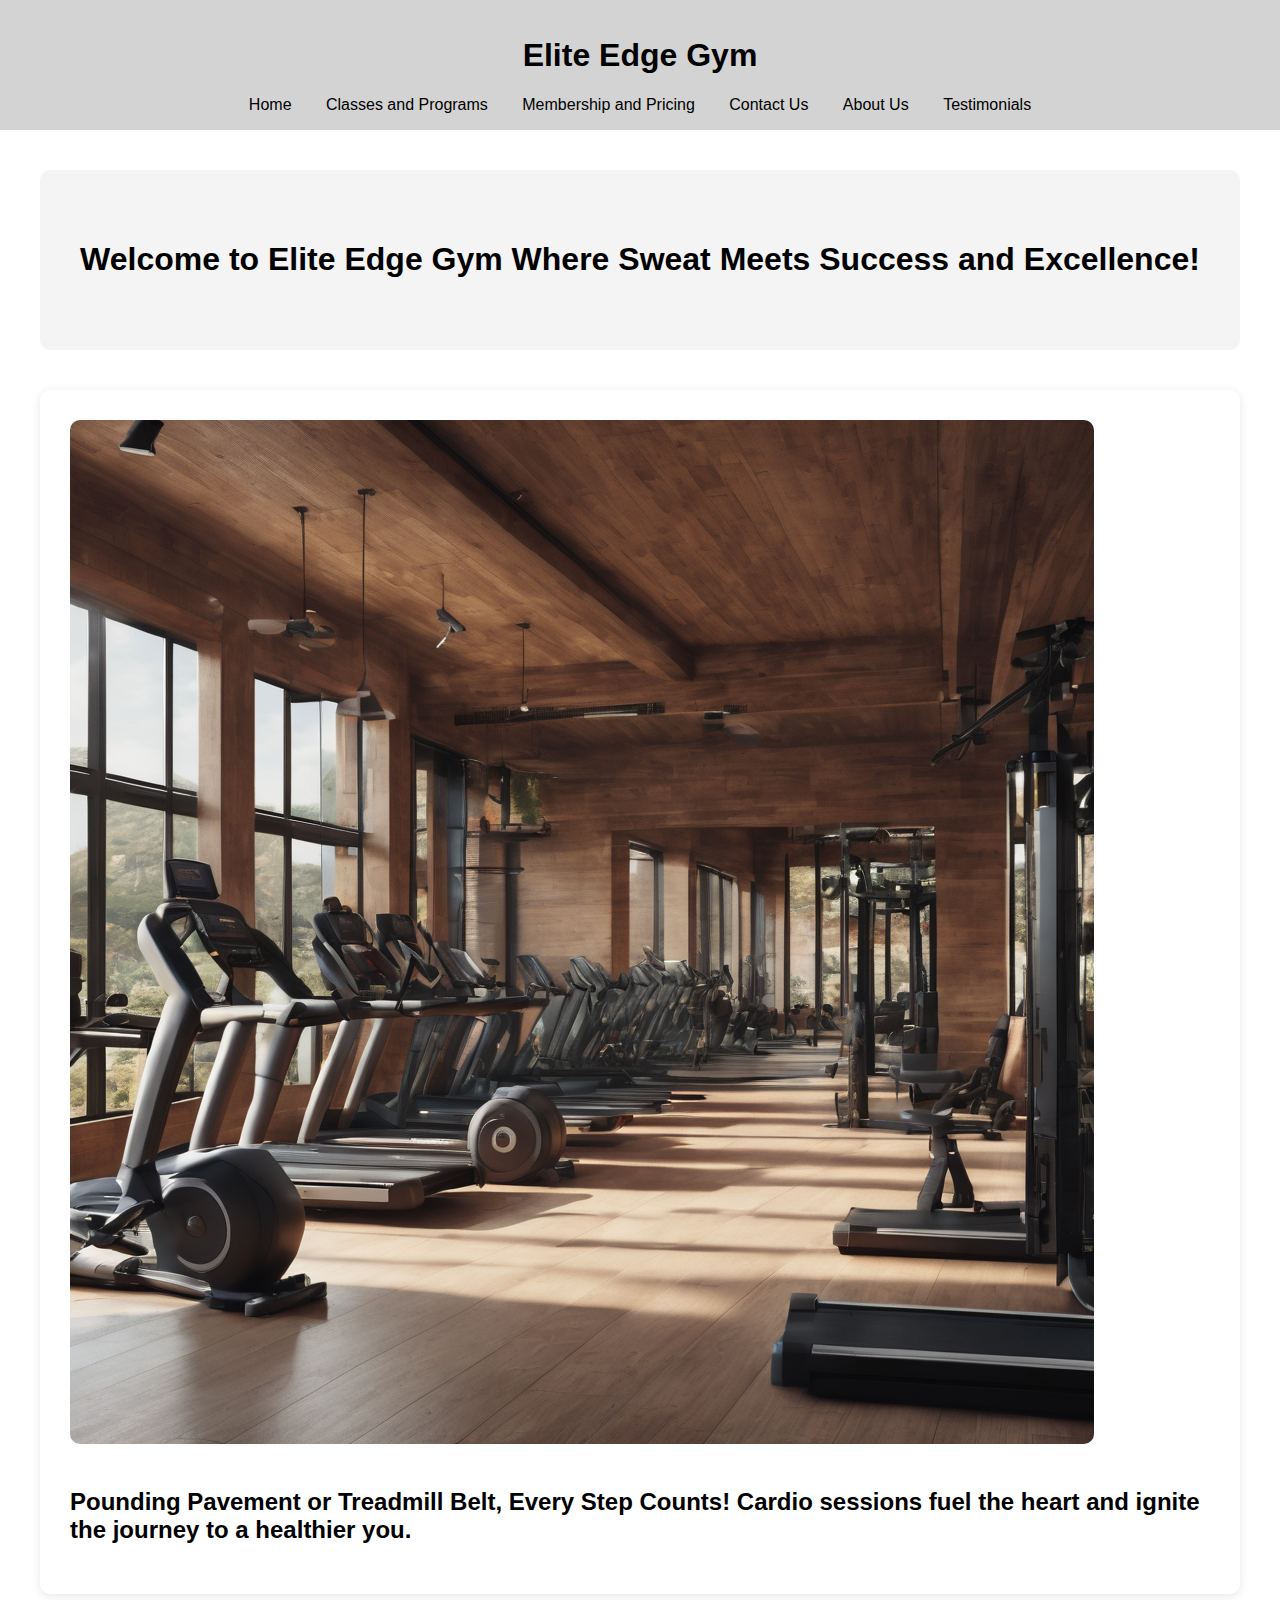
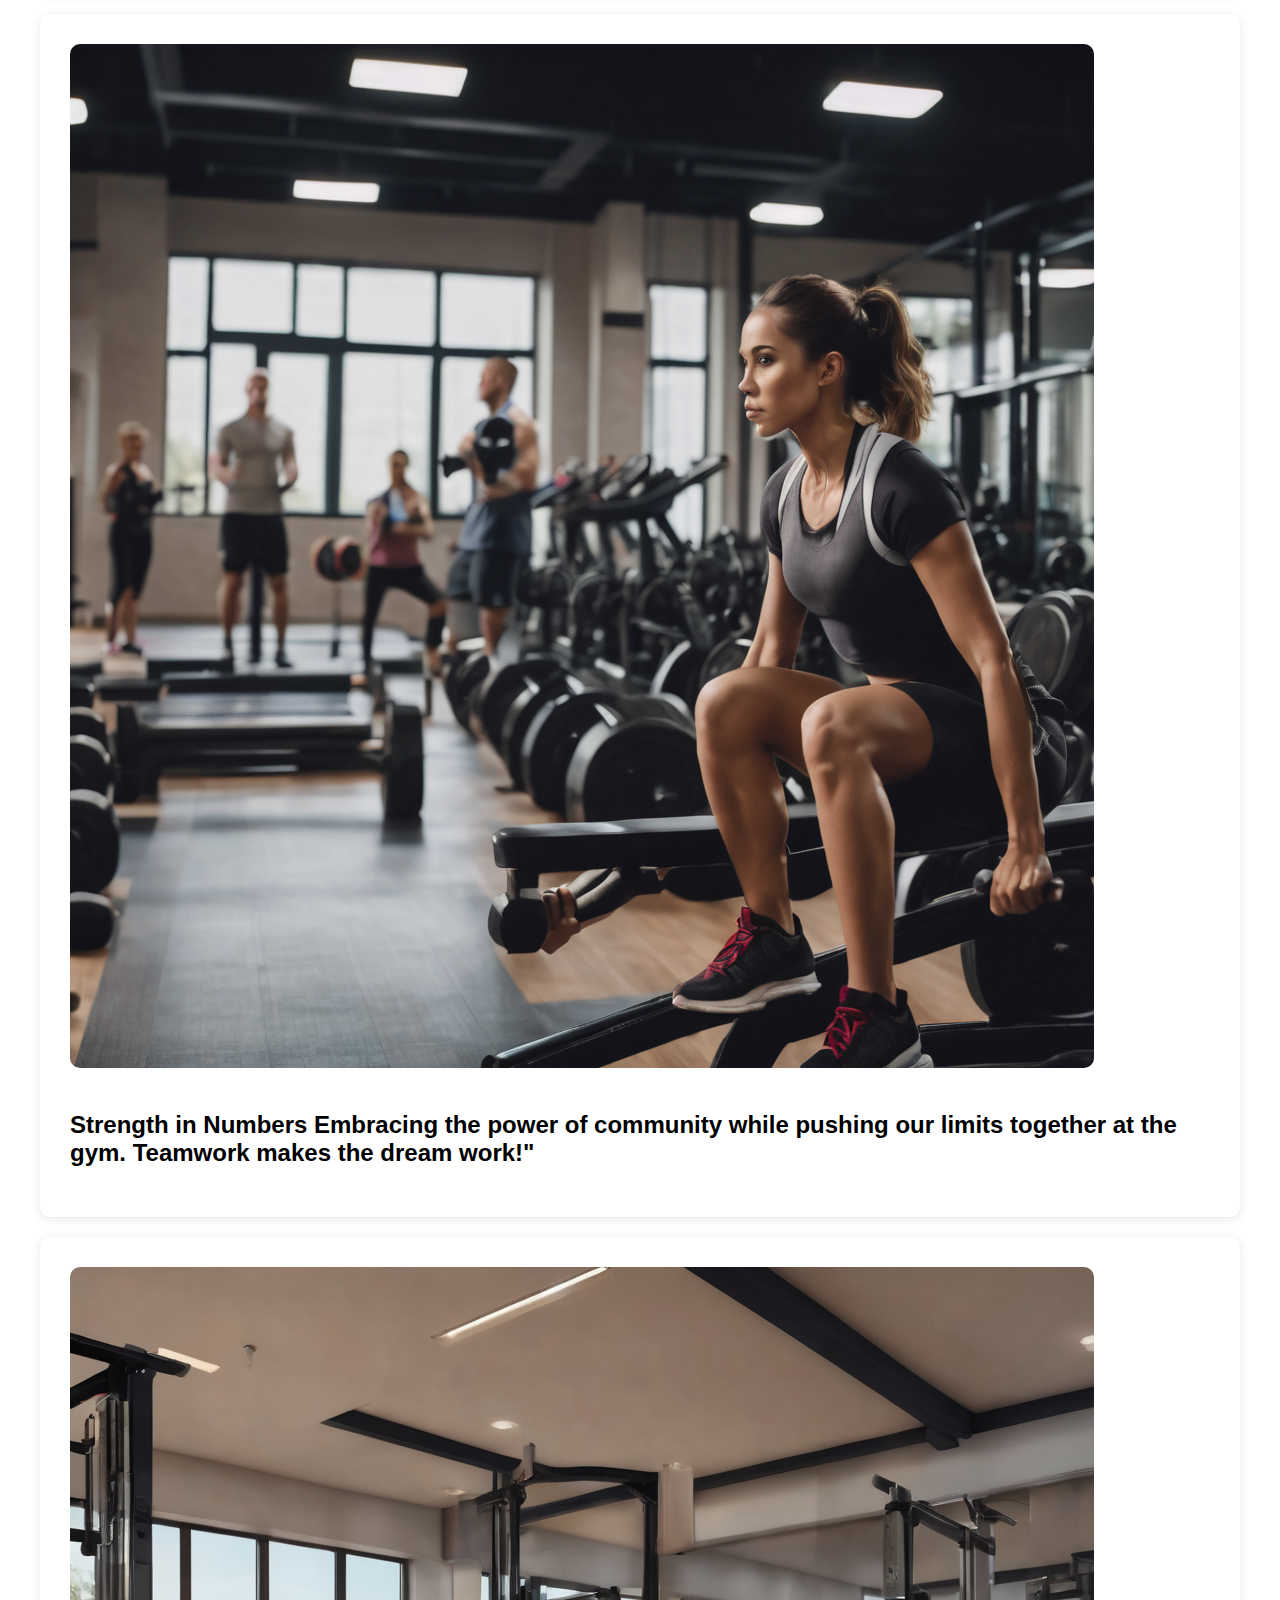
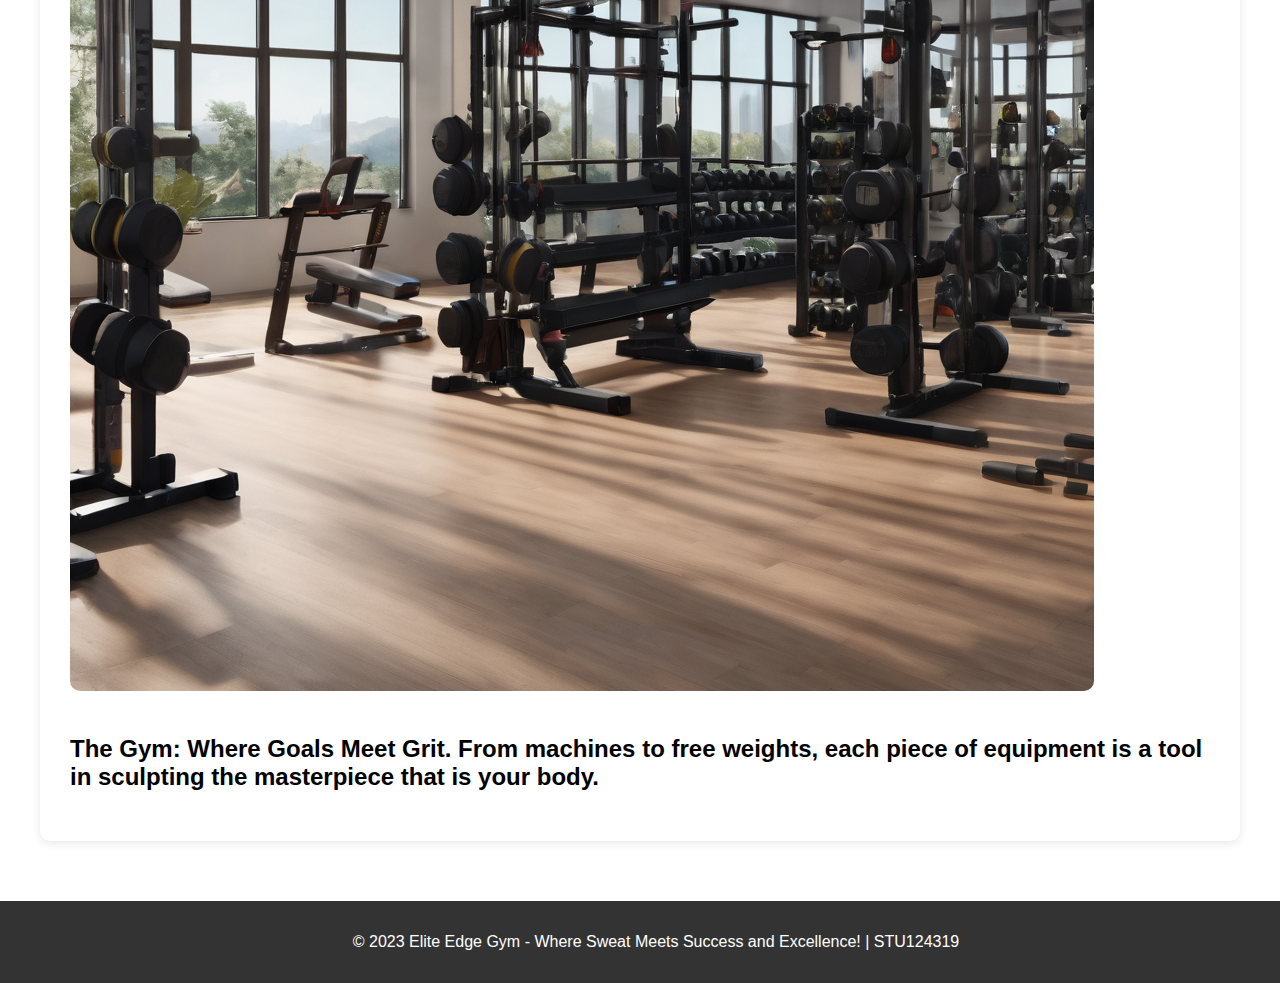
<file: index.html>
<!DOCTYPE html>
<html lang="en">
<head>
    <meta charset="UTF-8">
    <meta name="viewport" content="width=device-width, initial-scale=1.0">
    <link rel="stylesheet" href="styles.css">
    <title>Elite Edge Gym</title>
</head>
<body>
    <header>

        <h1>Elite Edge Gym</h1>
        <nav>
            
            <a href="index.html">Home</a>
            <a href="ClassesAndPrograms.html">Classes and Programs</a>
            <a href="MembershipAndPricing.html">Membership and Pricing</a>
            <a href="ContactUs.html">Contact Us</a>
            <a href="AboutUs.html">About Us</a>
            <a href="Testimonials.html">Testimonials</a>
            
        </nav>
    </header>

    <main>
        <section class="intro-section">
            <h1>Welcome to Elite Edge Gym Where Sweat Meets Success and Excellence!</h1>
            </section>
            

        <section class="activity">
        
        <img src="images/treadmills.png">
        <h2>Pounding Pavement or Treadmill Belt, Every Step Counts! Cardio sessions fuel the heart and ignite the journey to a healthier you.</h2>
        </section>

        <section>

            <section class="activity">
                <img src="images/peopleworkingout.png">
                <h2>Strength in Numbers Embracing the power of community while pushing our limits together at the gym. Teamwork makes the dream work!"</h2>

            </section>
            <section class="activity">
                <img src="images/weights.png">
                <h2>The Gym: Where Goals Meet Grit. From machines to free weights, each piece of equipment is a tool in sculpting the masterpiece that is your body.</h2>

            </section>
        </section>

    </main>

    <footer>
        <div id="copyright-bar">
            <p>&copy; 2023 Elite Edge Gym - Where Sweat Meets Success and Excellence! | STU124319</p>
        </div>
    </footer>
</body>
</html>
</file>
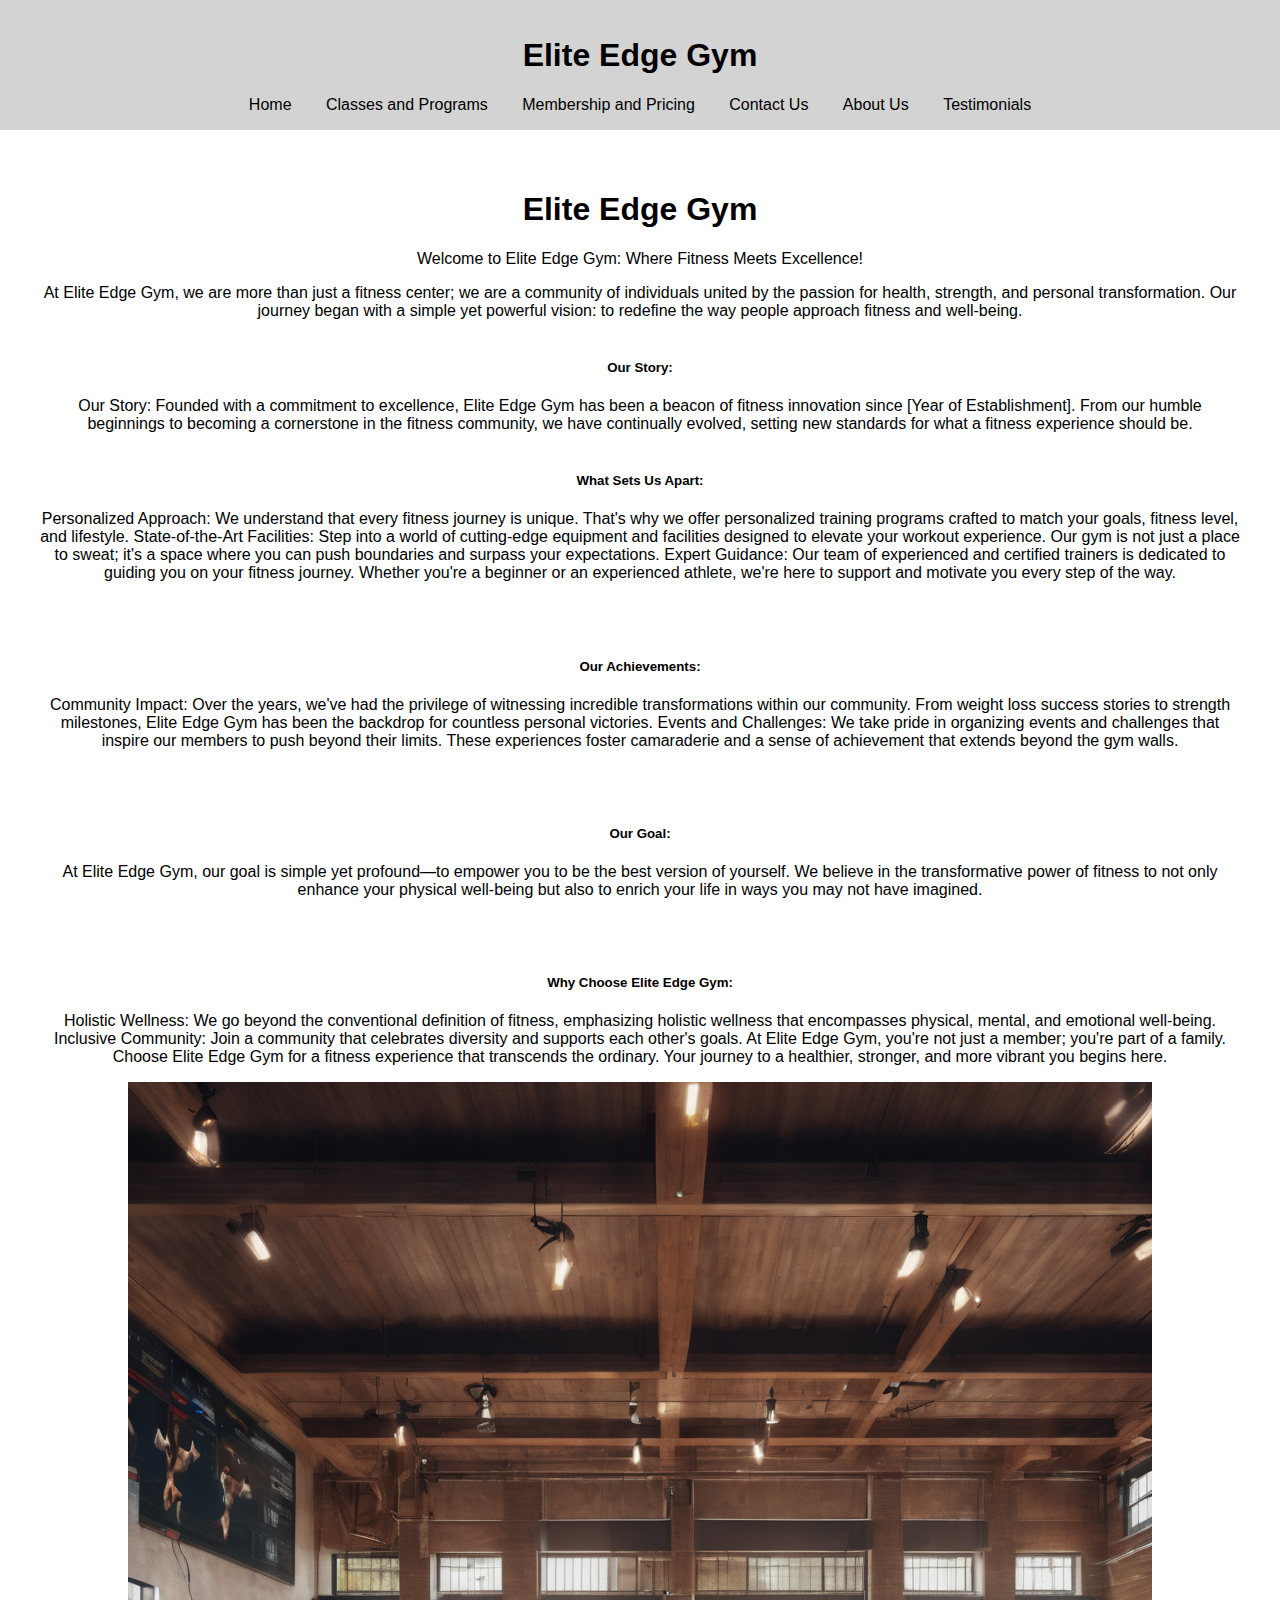
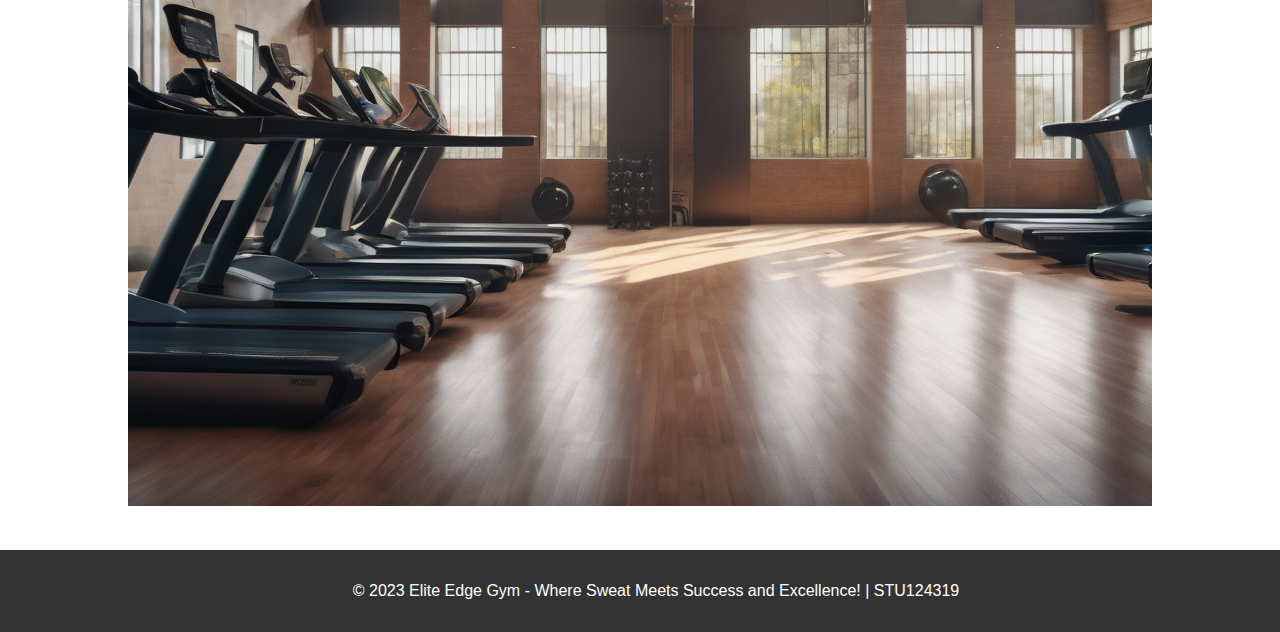
<file: AboutUs.html>
<!DOCTYPE html>
<!DOCTYPE html>
<html lang="en">
    <head>
        <meta charset="UTF-8">
        <meta name="viewport" content="width=device-width, initial-scale=1.0">
        <link rel="stylesheet" href="styles.css">
        <title>Elite Edge Gym</title>
    </head>
   <body>
    <header>
        <h1>Elite Edge Gym</h1>
        <nav>
            <a href="index.html">Home</a>
            <a href="ClassesAndPrograms.html">Classes and Programs</a>
            <a href="MembershipAndPricing.html">Membership and Pricing</a>
            <a href="ContactUs.html">Contact Us</a>
            <a href="AboutUs.html">About Us</a>
            <a href="Testimonials.html">Testimonials</a>
            
        </nav>
    </header>
    <main>
        <h1> Elite Edge Gym </h1>
        <p> Welcome to Elite Edge Gym: Where Fitness Meets Excellence!  </p>
        <p>At Elite Edge Gym, we are more than just a fitness center; we are a community of individuals united by the passion for health, strength, and personal transformation. Our journey began with a simple yet powerful vision: to redefine the way people approach fitness and well-being. <br><br>


            <h5>Our Story:</h5>Our Story:
            Founded with a commitment to excellence, Elite Edge Gym has been a beacon of fitness innovation since [Year of Establishment]. From our humble beginnings to becoming a cornerstone in the fitness community, we have continually evolved, setting new standards for what a fitness experience should be. <br><br>
            
            <h5>What Sets Us Apart:</h5>
            Personalized Approach: We understand that every fitness journey is unique. That's why we offer personalized training programs crafted to match your goals, fitness level, and lifestyle.
            
            State-of-the-Art Facilities: Step into a world of cutting-edge equipment and facilities designed to elevate your workout experience. Our gym is not just a place to sweat; it's a space where you can push boundaries and surpass your expectations.
            
            Expert Guidance: Our team of experienced and certified trainers is dedicated to guiding you on your fitness journey. Whether you're a beginner or an experienced athlete, we're here to support and motivate you every step of the way.<br><br><br><br>
            
            <h5>Our Achievements:</h5>
            Community Impact: Over the years, we've had the privilege of witnessing incredible transformations within our community. From weight loss success stories to strength milestones, Elite Edge Gym has been the backdrop for countless personal victories.
            
            Events and Challenges: We take pride in organizing events and challenges that inspire our members to push beyond their limits. These experiences foster camaraderie and a sense of achievement that extends beyond the gym walls.<br><br><br><br>
            
            <h5>Our Goal:</h5>
            At Elite Edge Gym, our goal is simple yet profound—to empower you to be the best version of yourself. We believe in the transformative power of fitness to not only enhance your physical well-being but also to enrich your life in ways you may not have imagined.<br><br><br><br>
            
            <h5>Why Choose Elite Edge Gym:</h5>
            Holistic Wellness: We go beyond the conventional definition of fitness, emphasizing holistic wellness that encompasses physical, mental, and emotional well-being.
            
            Inclusive Community: Join a community that celebrates diversity and supports each other's goals. At Elite Edge Gym, you're not just a member; you're part of a family.
            
            Choose Elite Edge Gym for a fitness experience that transcends the ordinary. Your journey to a healthier, stronger, and more vibrant you begins here.</p>
            <img src="images/aboutus.png">
    </main>
    <footer>
        <div id="copyright-bar">
            <p>&copy; 2023 Elite Edge Gym - Where Sweat Meets Success and Excellence! | STU124319</p>
        </div>
    </footer>
   </body>
</html>
</file>
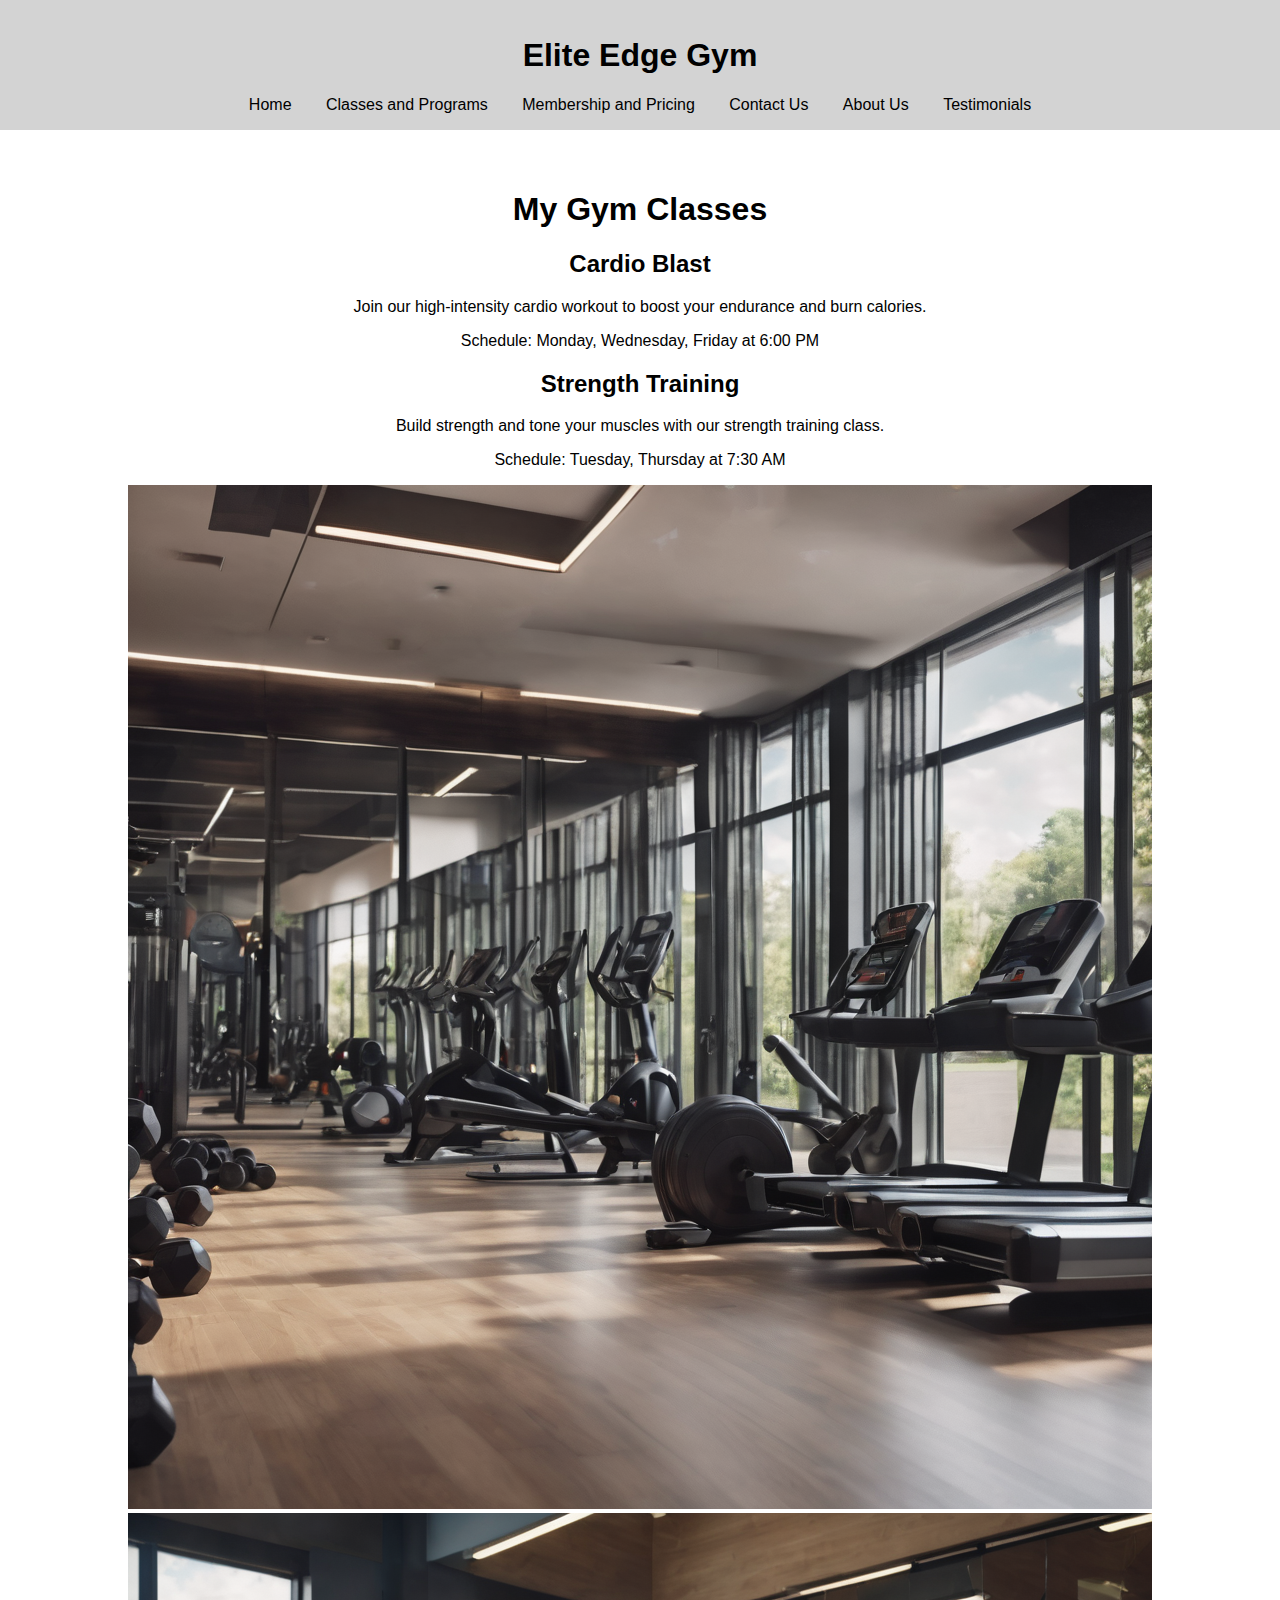
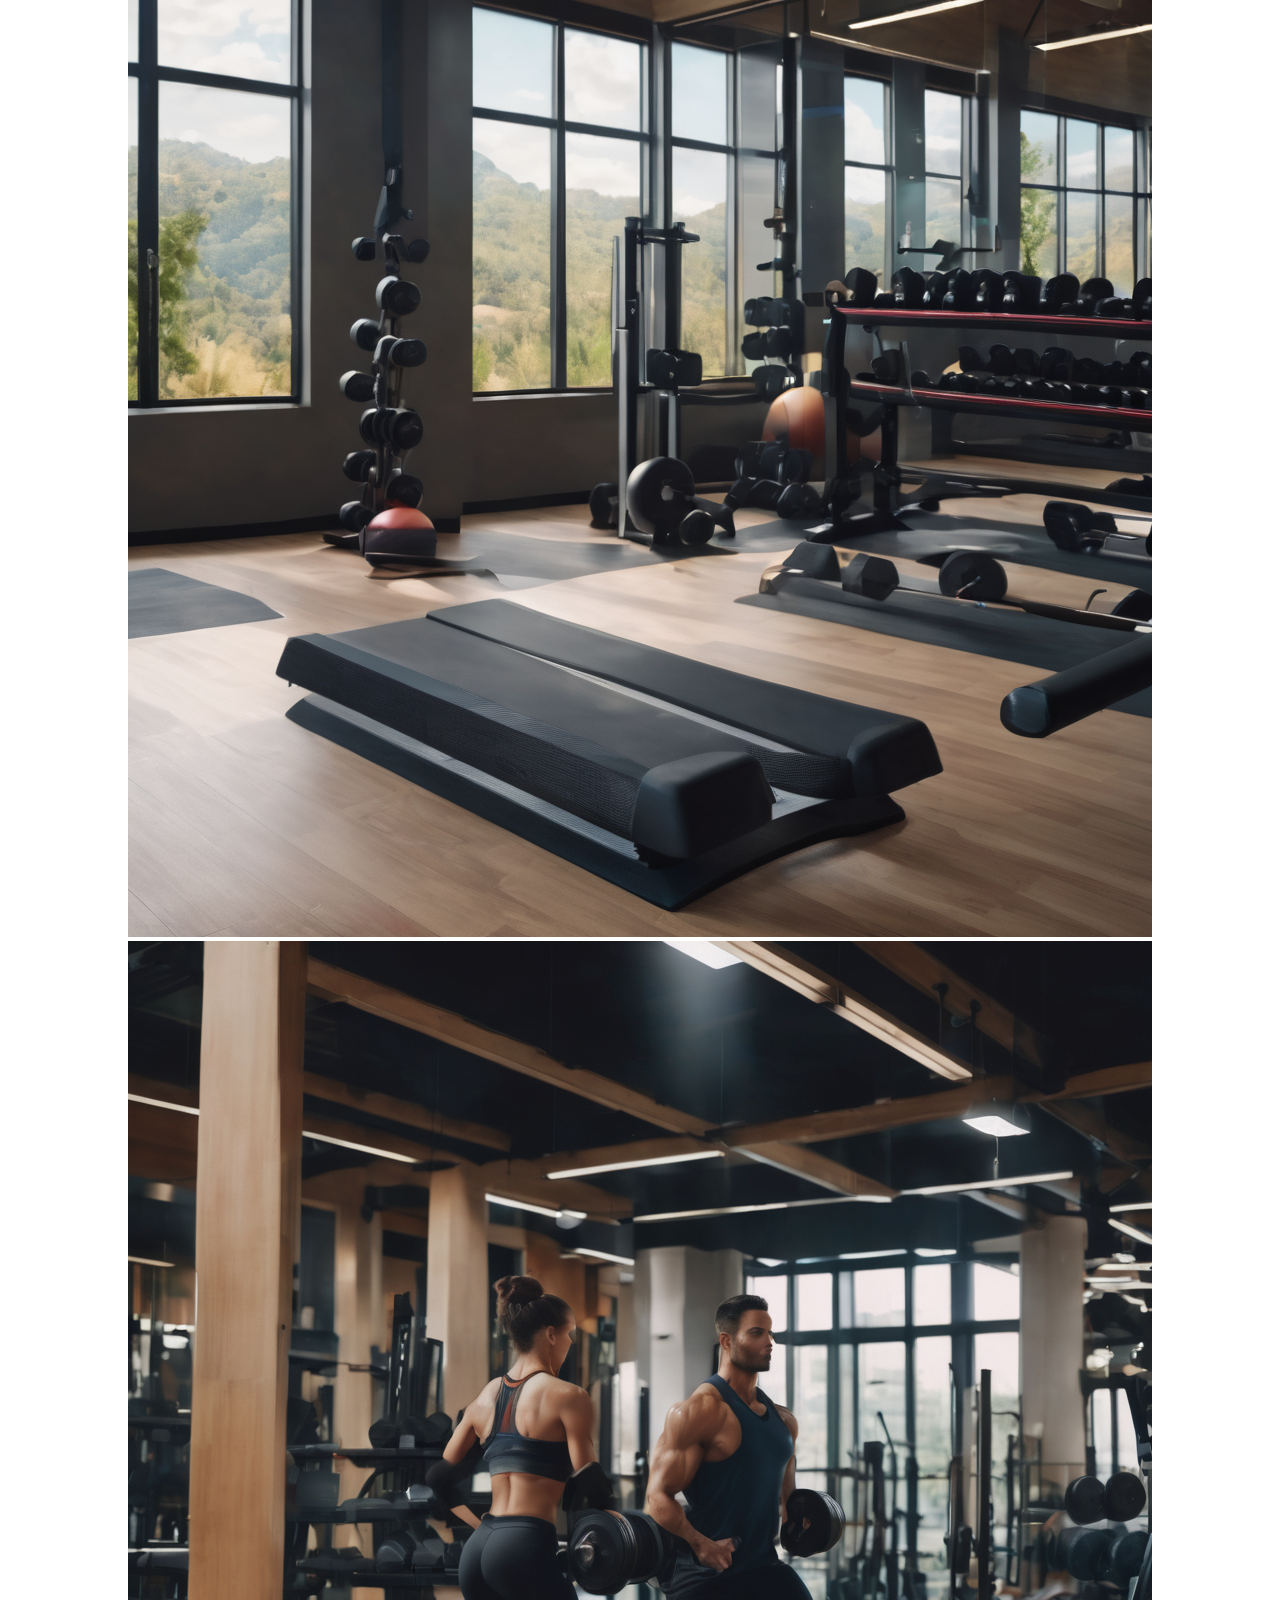
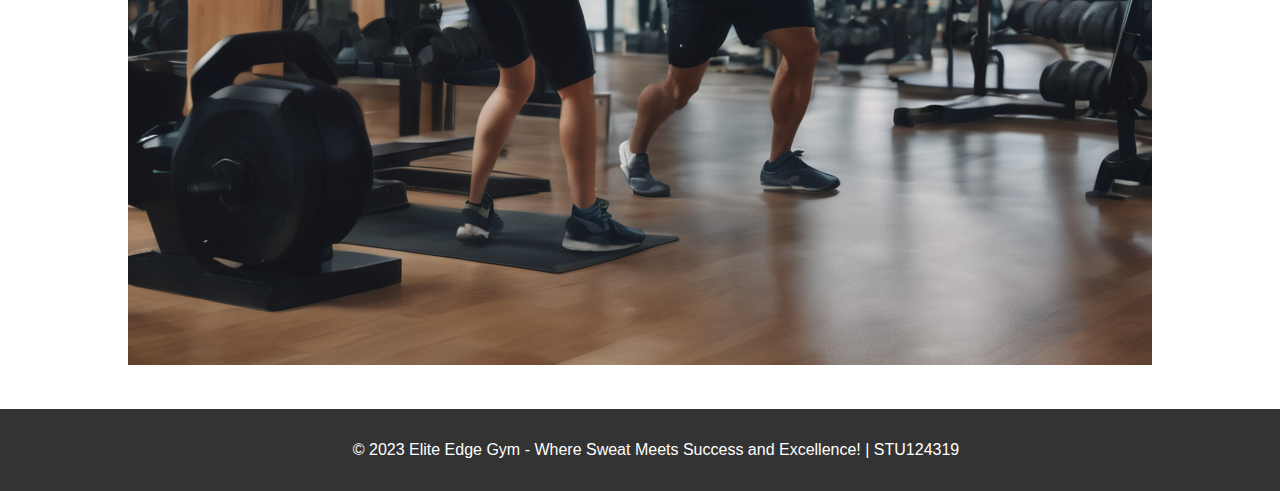
<file: ClassesAndPrograms.html>
<!DOCTYPE html>
<!DOCTYPE html>
<html lang="en">
    <head>
        <meta charset="UTF-8">
        <meta name="viewport" content="width=device-width, initial-scale=1.0">
        <link rel="stylesheet" href="styles.css">
        <title>Elite Edge Gym - Classes & Programs</title>
       
    </head>
   <body>
    <header>
        <h1>Elite Edge Gym</h1>
        <nav>
            <a href="index.html">Home</a>
            <a href="ClassesAndPrograms.html">Classes and Programs</a>
            <a href="MembershipAndPricing.html">Membership and Pricing</a>
            <a href="ContactUs.html">Contact Us</a>
            <a href="AboutUs.html">About Us</a>
            <a href="Testimonials.html">Testimonials</a>
            
        </nav>
    </header>

    <main>
        <h1>My Gym Classes</h1>
        <div class="class">
            <h2>Cardio Blast</h2>
            <p>Join our high-intensity cardio workout to boost your endurance and burn calories.</p>
            <p>Schedule: Monday, Wednesday, Friday at 6:00 PM</p>
        </div>

        <div class="class">
            <h2>Strength Training</h2>
            <p>Build strength and tone your muscles with our strength training class.</p>
            <p>Schedule: Tuesday, Thursday at 7:30 AM</p>
        </div>
        <img src="images/treadmills2.png">
        <img src="images/equipments.png">
        <img src="images/peopleworkingout2.png">

    </main>


    <footer>
        <div id="copyright-bar">
            <p>&copy; 2023 Elite Edge Gym - Where Sweat Meets Success and Excellence! | STU124319</p>
        </div>
    </footer>
   </body>
</html>
</file>
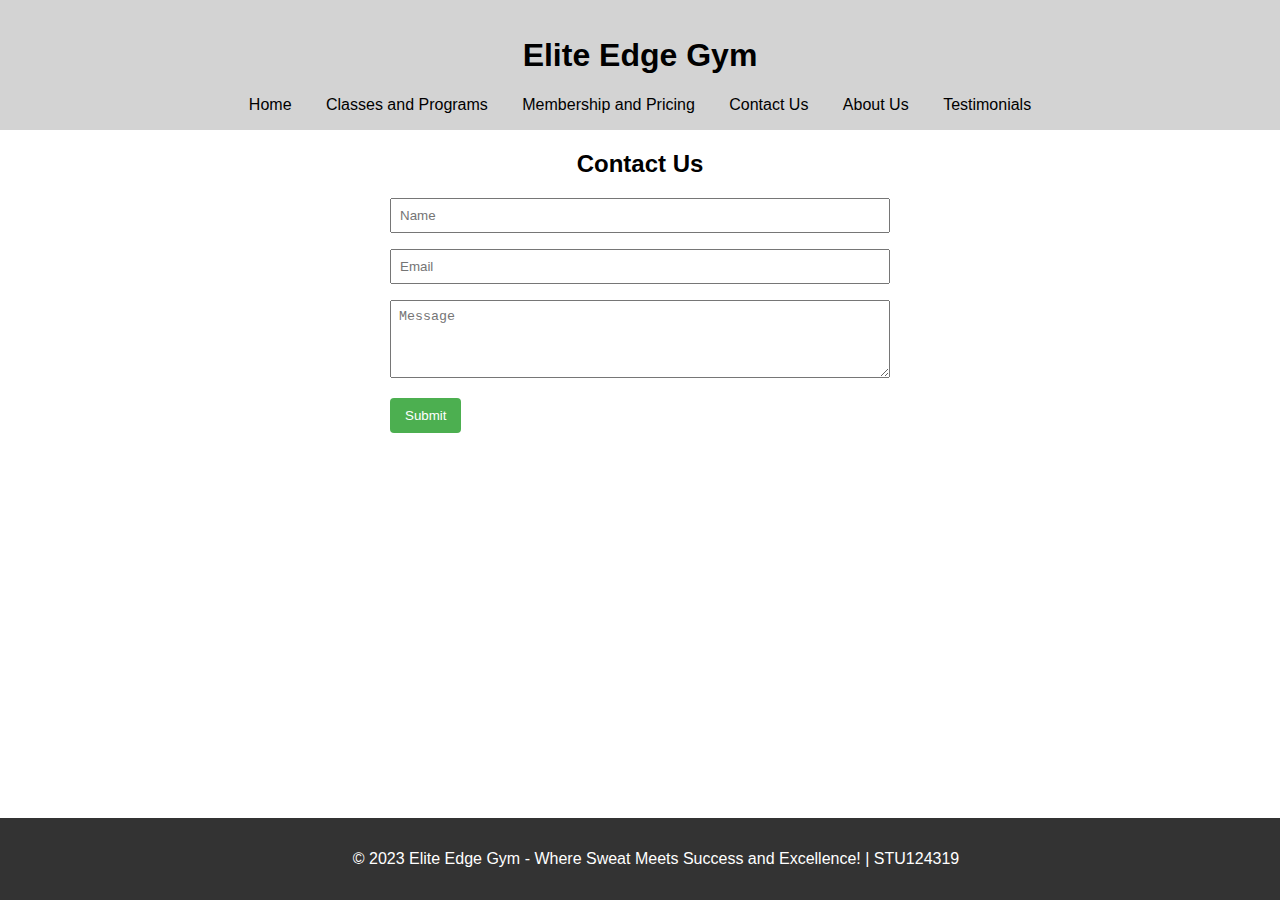
<file: ContactUs.html>
<!DOCTYPE html>
<!DOCTYPE html>
<html lang="en">
    <head>
        <meta charset="UTF-8">
        <meta name="viewport" content="width=device-width, initial-scale=1.0">
        <link rel="stylesheet" href="styles.css">
        <title>Elite Edge Gym - Contact Us</title>
        <style>
            form {
                max-width: 500px;
                margin: auto;
            }
    
            label {
                display: block;
                margin-bottom: 8px;
            }
    
            input, textarea {
                width: 100%;
                padding: 8px;
                margin-bottom: 16px;
                box-sizing: border-box;
            }
    
            button {
                background-color: #4CAF50;
                color: white;
                padding: 10px 15px;
                border: none;
                border-radius: 4px;
                cursor: pointer;
            }
    
            button:hover {
                background-color: #45a049;
            }
           
        </style>
    </head>
   <body>

    <header>
        <h1>Elite Edge Gym</h1>
        <nav>
            <a href="index.html">Home</a>
            <a href="ClassesAndPrograms.html">Classes and Programs</a>
            <a href="MembershipAndPricing.html">Membership and Pricing</a>
            <a href="ContactUs.html">Contact Us</a>
            <a href="AboutUs.html">About Us</a>
            <a href="Testimonials.html">Testimonials</a>
            
            
            
            
        </nav>
    </header>
    <div class="contact-container">
        <h2 style="text-align: center;">Contact Us</h2>
        <div class="contact-form">
            <form action="ThankYou.html">
                <input type="text" name="name" placeholder="Name" required>
                <input type="email" name="email" placeholder="Email" required>
                <textarea rows="4" name="message" placeholder="Message" required></textarea>
                <button type="submit">Submit</button>
            </form>
            
        </div>
    </div>

    <footer>
        <div id="copyright-bar">
            <p>&copy; 2023 Elite Edge Gym - Where Sweat Meets Success and Excellence! | STU124319</p>
        </div>
    </footer>
   </body>
</html>
</file>
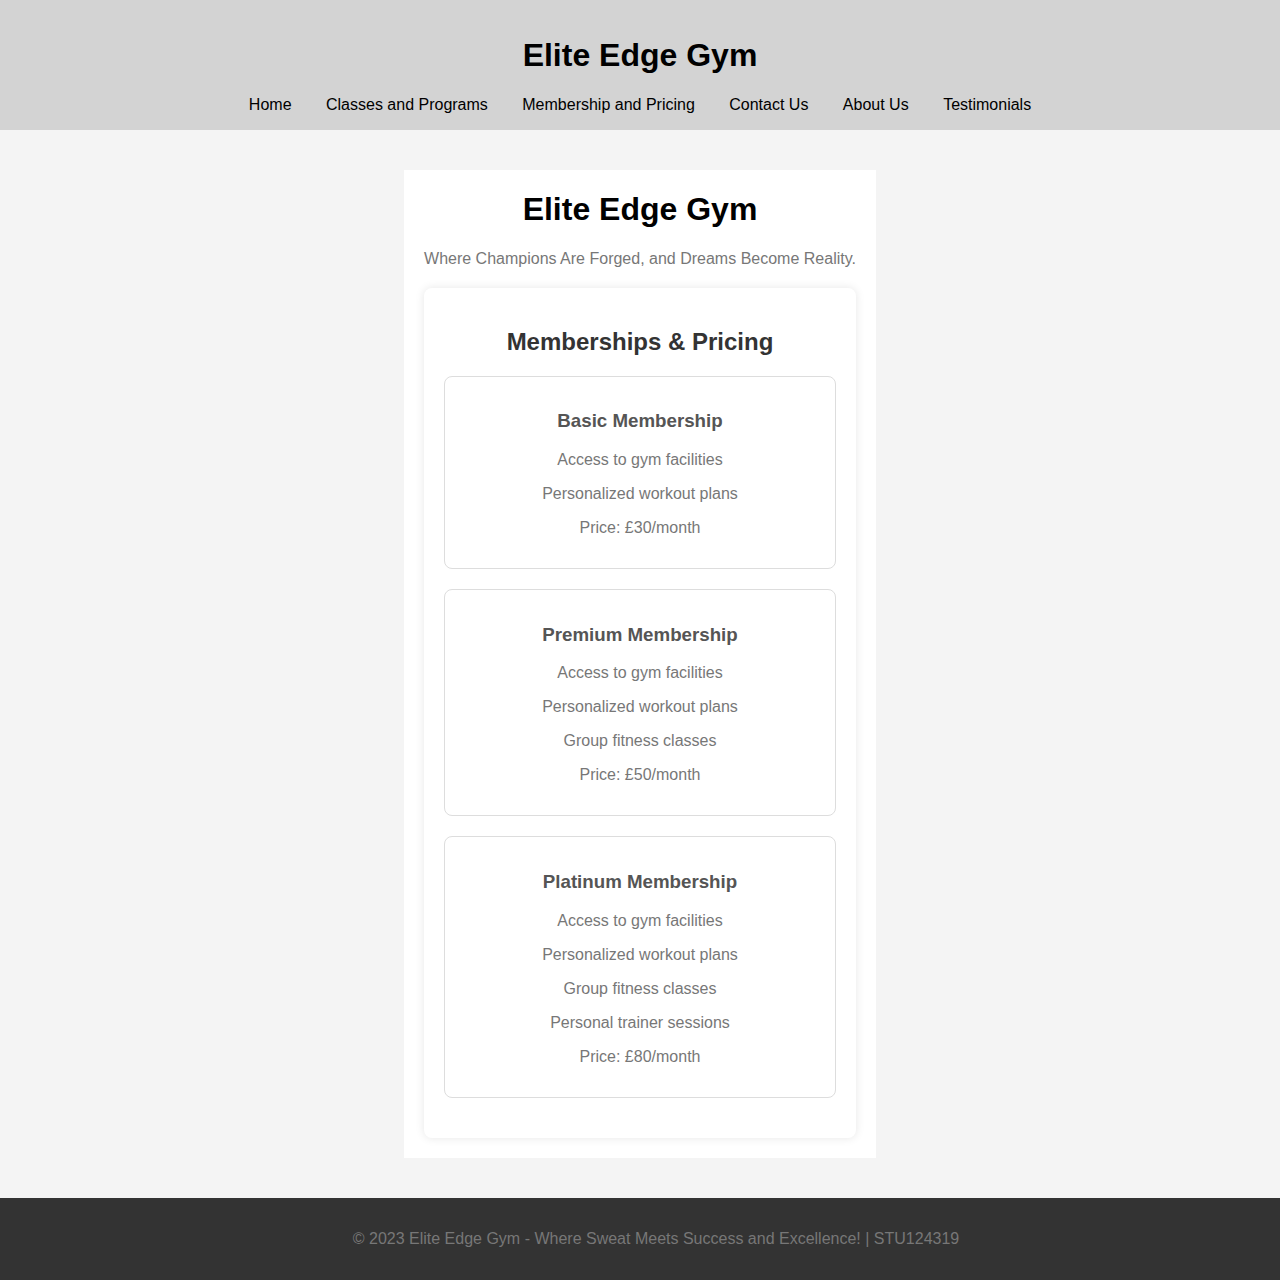
<file: MembershipAndPricing.html>
<!DOCTYPE html>
<!DOCTYPE html>
<html lang="en">
    <head>
        <meta charset="UTF-8">
        <meta name="viewport" content="width=device-width, initial-scale=1.0">
        <link rel="stylesheet" href="styles.css">
        <title>Elite Edge Gym - Membership & Pricing </title>
        <style>
            body {
                font-family: 'Arial', sans-serif;
                margin: 0;
                padding: 0;
                background-color: #f4f4f4;
            }
    
            section {
                max-width: 800px;
                margin: 20px auto;
                padding: 20px;
                background-color: #fff;
                border-radius: 8px;
                box-shadow: 0 0 10px rgba(0, 0, 0, 0.1);
            }
    
            .membership-plan {
                margin-bottom: 20px;
                padding: 15px;
                border: 1px solid #ddd;
                border-radius: 8px;
            }
    
            h2 {
                color: #333;
            }
    
            h3 {
                color: #555;
            }
    
            p {
                color: #777;
            }
        </style>
    </head>
   <body>

    <header>
        <h1>Elite Edge Gym</h1>
        <nav>
            <a href="index.html">Home</a>
            <a href="ClassesAndPrograms.html">Classes and Programs</a>
            <a href="MembershipAndPricing.html">Membership and Pricing</a>
            <a href="ContactUs.html">Contact Us</a>
            <a href="AboutUs.html">About Us</a>
            <a href="Testimonials.html">Testimonials</a>
            
        </nav>
    </header>
    <main>
        <h1>Elite Edge Gym</h1>
        <p> Where Champions Are Forged, and Dreams Become Reality. </p>
        <section>
            <h2>Memberships & Pricing</h2>
    
            <div class="membership-plan">
                <h3>Basic Membership</h3>
                <p>Access to gym facilities</p>
                <p>Personalized workout plans</p>
                <p>Price: £30/month</p>
            </div>
    
            <div class="membership-plan">
                <h3>Premium Membership</h3>
                <p>Access to gym facilities</p>
                <p>Personalized workout plans</p>
                <p>Group fitness classes</p>
                <p>Price: £50/month</p>
            </div>
    
            <div class="membership-plan">
                <h3>Platinum Membership</h3>
                <p>Access to gym facilities</p>
                <p>Personalized workout plans</p>
                <p>Group fitness classes</p>
                <p>Personal trainer sessions</p>
                <p>Price: £80/month</p>
            </div>
    
        </section>
    
    </main>


    <footer>
        <div id="copyright-bar">
            <p>&copy; 2023 Elite Edge Gym - Where Sweat Meets Success and Excellence! | STU124319</p>
        </div>
    </footer>
   </body>
</html>
</file>
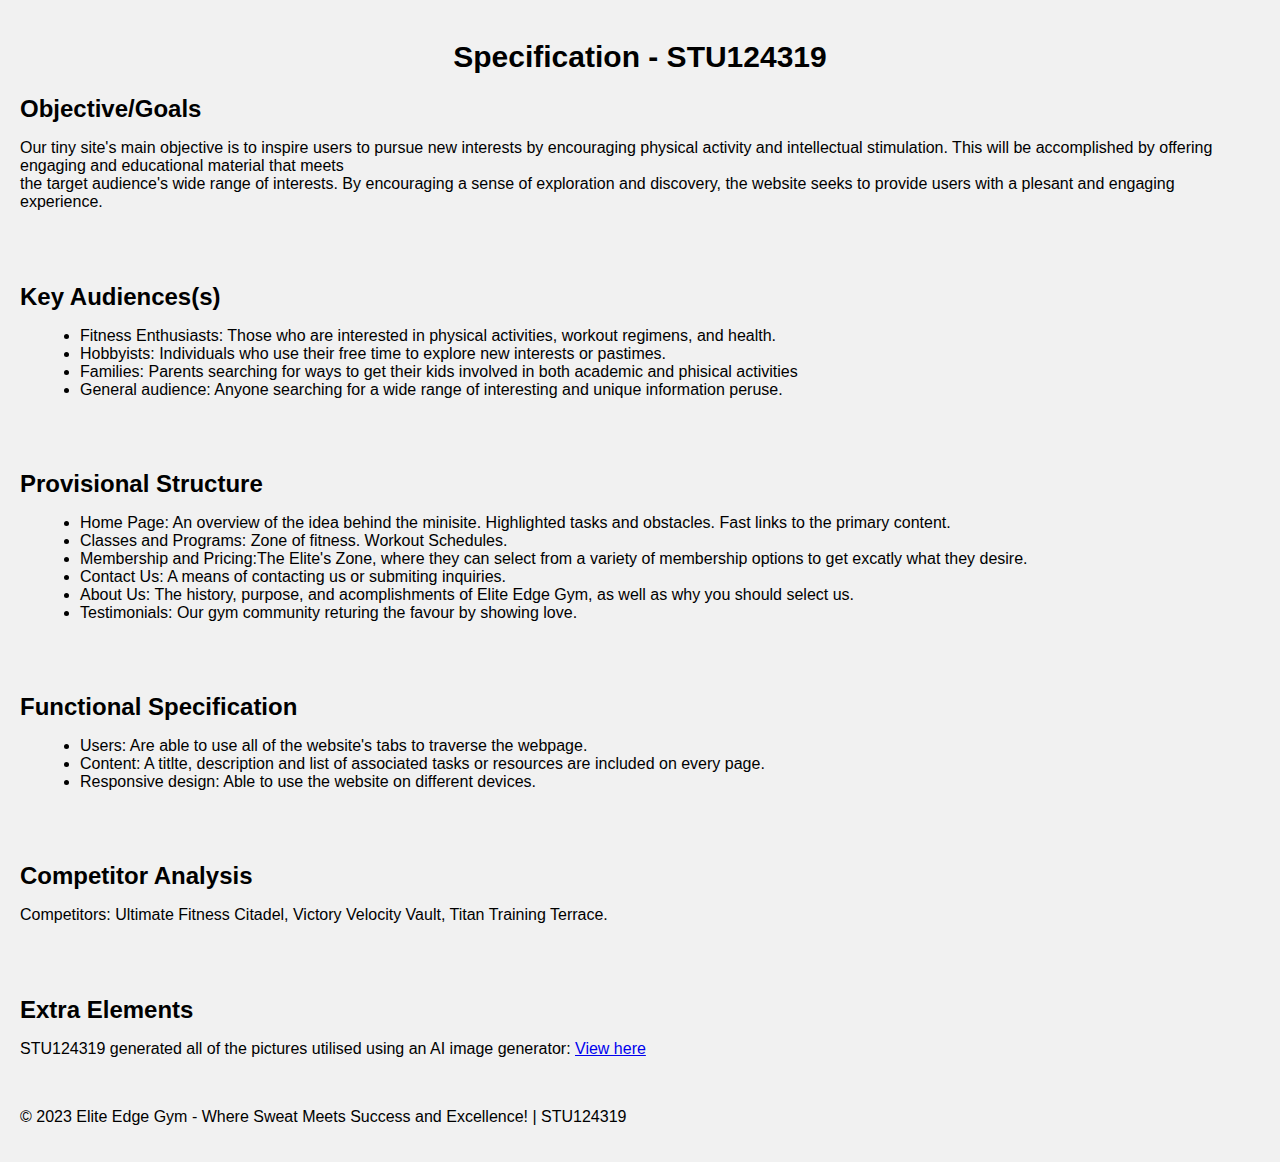
<file: STU124319_specification.html>
<!DOCTYPE html>
<html lang="en">
    <head>
    <meta charset="UTF-8">
    <meta name="viewport" content="width=device-width, initial-scale=1.0">
    <title>Specification - STU124319</title>
    <style>
        body { 
            font-family: Arial, Helvetica, sans-serif;
            margin: 0;
            padding: 20px;
            background-color: #f1f1f1;
            color: black;

        }
        h1 {
            text-align: center;
            font-size: 30px;
            margin-bottom: 21px;

        }
        section {
            background-color: #f1f1f1;
            border: 1px solid #ddd;
            padding: 20px;
            margin-bottom: 21px;
            border-radius: 5px;

        }
        h2 {
            font-size: 24px;
            margin-bottom: 15px;

        }
        h3 {
            font-size: 20px;
            margin-bottom: 10px;

        }
        ul {
            margin-left: 20px;
            margin-bottom: 15px;
            list-style-type: disc;

        }

    </style>

</head>
<body>
<h1> Specification - STU124319</h1>


<h2>Objective/Goals</h2>
<p>Our tiny site's main objective is to inspire users to pursue new interests by encouraging physical activity and intellectual stimulation.
    This will be accomplished by offering engaging and educational material that meets <br> the target audience's wide range of interests.
    By encouraging a sense of exploration and discovery, the website seeks to provide users with a plesant and engaging experience.
</p><br><br>

<h2>Key Audiences(s)</h2>
<ul>
    <li>Fitness Enthusiasts: Those who are interested in physical activities, workout regimens, and health.</li>
    <li>Hobbyists: Individuals who use their free time to explore new interests or pastimes.</li>
    <li>Families: Parents searching for ways to get their kids involved in both academic and phisical activities</li>
    <li>General audience: Anyone searching for a wide range of interesting and unique information peruse.</li>
    </ul><br><br>

<h2>Provisional Structure</h2>
<ul>
    <li>Home Page: An overview of the idea behind the minisite. Highlighted tasks and obstacles. Fast links to the primary content.  </li>
    <li>Classes and Programs: Zone of fitness. Workout Schedules. </li>
    <li>Membership and Pricing:The Elite's Zone, where they can select from a variety of membership options to get excatly what they desire. </li>
    <li>Contact Us: A means of contacting us or submiting inquiries.  </li>
    <li>About Us: The history, purpose, and acomplishments of Elite Edge Gym, as well as why you should select us. </li>
    <li>Testimonials: Our gym community returing the favour by showing love. </li>
</ul><br><br>

<h2>Functional Specification</h2>
<ul>
    <li>Users: Are able to use all of the website's tabs to traverse the webpage.</li>
    <li>Content: A titlte, description and list of associated tasks or resources are included on every page. </li>
    <li>Responsive design: Able to use the website on different devices.</li>
</ul><br><br>

<h2>Competitor Analysis</h2>
<p> Competitors: Ultimate Fitness Citadel, Victory Velocity Vault, Titan Training Terrace.</p><br><br>

<h2>Extra Elements</h2>
<p>STU124319 generated all of the pictures utilised using an AI image generator: 
    <a href="https://gencraft.com/my_library">View here</a>
</p><br>

<p>&copy; 2023 Elite Edge Gym - Where Sweat Meets Success and Excellence! | STU124319</p>
</body>

</html>
</file>
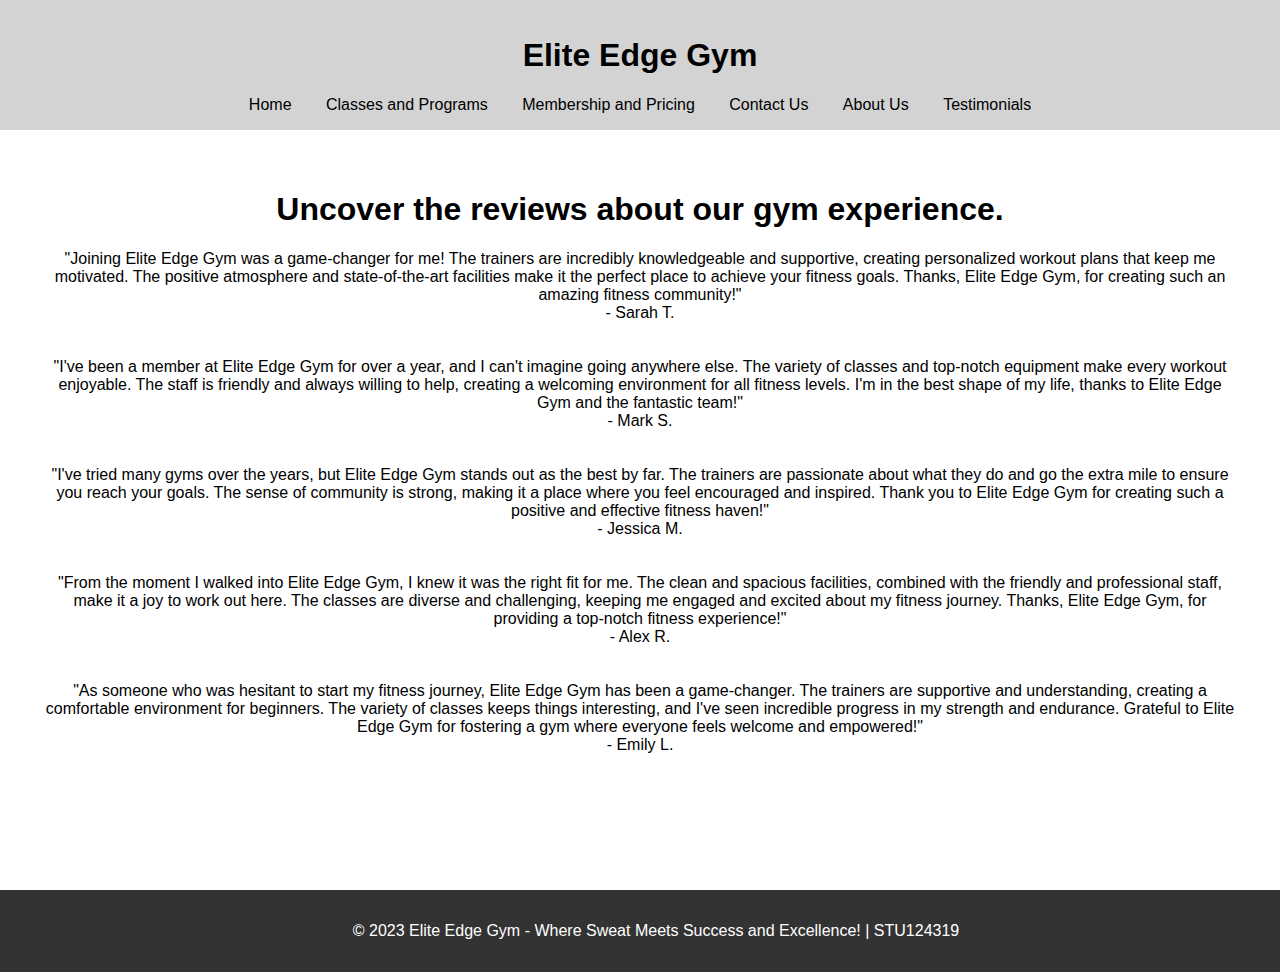
<file: Testimonials.html>
<!DOCTYPE html>
<!DOCTYPE html>
<html lang="en">
    <head>
        <meta charset="UTF-8">
        <meta name="viewport" content="width=device-width, initial-scale=1.0">
        <link rel="stylesheet" href="styles.css">
        <title>Elite Edge Gym</title>
    </head>
   <body>
    <header>
        <h1>Elite Edge Gym</h1>
        <nav>
            <a href="index.html">Home</a>
            <a href="ClassesAndPrograms.html">Classes and Programs</a>
            <a href="MembershipAndPricing.html">Membership and Pricing</a>
            <a href="ContactUs.html">Contact Us</a>
            <a href="AboutUs.html">About Us</a>
            <a href="Testimonials.html">Testimonials</a>
            
        </nav>
    </header>
    <main>
        <h1>Uncover the reviews about our gym experience.</h1>
        <p>"Joining Elite Edge Gym was a game-changer for me! The trainers are incredibly knowledgeable and supportive, 
            
            creating personalized workout plans that keep me motivated. The positive atmosphere and state-of-the-art facilities make it the perfect place to achieve your fitness goals. 
            Thanks, Elite Edge Gym, for creating such an amazing fitness community!" 
            <br>- Sarah T. <br><br><br>

            "I've been a member at Elite Edge Gym for over a year, and I can't imagine going anywhere else. The variety of classes and top-notch equipment make every workout enjoyable. 
            The staff is friendly and always willing to help, creating a welcoming environment for all fitness levels. 
            I'm in the best shape of my life, thanks to Elite Edge Gym and the fantastic team!" 
            <br>- Mark S.<br><br><br>
            
            "I've tried many gyms over the years, but Elite Edge Gym stands out as the best by far. 
            The trainers are passionate about what they do and go the extra mile to ensure you reach your goals. 
            The sense of community is strong, making it a place where you feel encouraged and inspired. 
            Thank you  to Elite Edge Gym for creating such a positive and effective fitness haven!" 
            <br>- Jessica M.<br><br><br>
            
            "From the moment I walked into Elite Edge Gym, I knew it was the right fit for me. 
            The clean and spacious facilities, combined with the friendly and professional staff, make it a joy to work out here. 
            The classes are diverse and challenging, keeping me engaged and excited about my fitness journey. Thanks, Elite Edge Gym,  for providing a top-notch fitness experience!" 
            <br>- Alex R.<br><br><br>
            
            "As someone who was hesitant to start my fitness journey, Elite Edge Gym has been a game-changer. 
            The trainers are supportive and understanding, creating a comfortable environment for beginners. 
            The variety of classes keeps things interesting, and I've seen incredible progress in my strength and endurance. 
            Grateful to Elite Edge Gym for fostering a gym where everyone feels welcome and empowered!" 
            <br>- Emily L.</p>
    </main>

    <footer>
        <div id="copyright-bar">
            <p>&copy; 2023 Elite Edge Gym - Where Sweat Meets Success and Excellence! | STU124319</p>
        </div>
    </footer>
   </body>
</html>
</file>
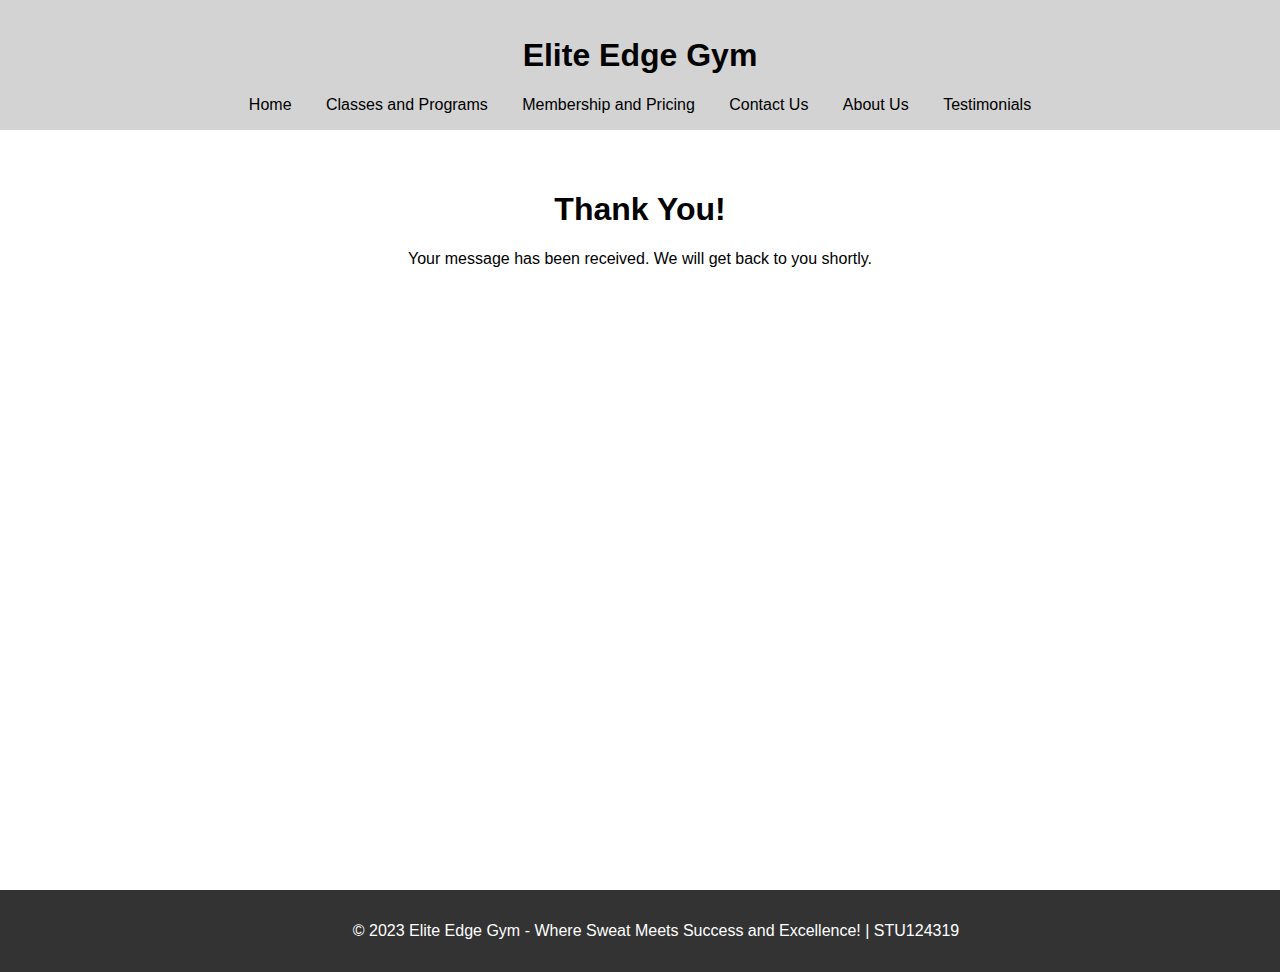
<file: ThankYou.html>
<!DOCTYPE html>
<html lang="en">
<head>
    <meta charset="UTF-8">
    <meta name="viewport" content="width=device-width, initial-scale=1.0">
    <link rel="stylesheet" href="styles.css">
    <title>Elite Edge Gym - Thank You </title>
</head>
<body>
    <header>
        <h1>Elite Edge Gym</h1>
        <nav>
       
            <a href="index.html">Home</a>
            <a href="ClassesAndPrograms.html">Classes and Programs</a>
            <a href="MembershipAndPricing.html">Membership and Pricing</a>
            <a href="ContactUs.html">Contact Us</a>
            <a href="AboutUs.html">About Us</a>
            <a href="Testimonials.html">Testimonials</a>
            
        </nav>
    </header>

    <main>
        <section class="Thank You">
            <h1>
                Thank You!
            </h1>
            <p>Your message has been received. We will get back to you shortly.</p>
        </section>
  
    </main>

    <footer>
        <div id="copyright-bar">
            <p>&copy; 2023 Elite Edge Gym - Where Sweat Meets Success and Excellence! | STU124319</p>
        </div>
    </footer>
</body>
</html>
</file>
<file: styles.css>
body {
    font-family: 'ArialR', sans-serif;
    margin: 0;
    padding: 0;
    min-height: 100vh;
    display: flex;
    flex-direction: column;

}

header {
    background-color: lightgrey;
    color: black;
    padding: 1em;
    text-align: center;
}



nav a {
    margin: 0 15px;
    text-decoration: none;
    color: black;
    padding-bottom: 5px;
    position: relative;
}

nav a::after {
    content: '';
    position: absolute;
    bottom: 0;
    left: 0;
    right: 0;
    height: 2px;
    background-color: #333;
    transform: scaleX(0);
    transform-origin: bottom right;
    transition: transform 0.3s ease-out;
}

nav a:hover::after {
    transform: scaleX(1);
    transform-origin: bottom left;}

main {
    padding: 0 20px;
    max-width: 1200px;
    margin: 40px auto;
    text-align: center;
    background-color: #fff;
    min-height: calc(100vh - 129.88px - 90px);
}
.intro-section {
    background: #f4f4f4;
    padding: 50px 0;
    border-radius: 10px;
    margin-bottom: 40px;

}
.activity {
    background-color: #fff;
    padding: 30px;
    margin: 20px 0;
    border-radius: 10px;
    box-shadow: 0 2px 10px rgba(0, 0, 0, 0.1);
    text-align: left;
   
}
.activity img {
 max-width: 100%;
    height: auto;
    margin-bottom: 20px;
    border-radius: 10px;
  
}

footer {
    background-color: #333;
    color: #fff;
    text-align: center;
    padding: 1em;
    bottom: 0;
    width: 100%;
    margin-top: auto;


    
}
.footer-content {
    max-width: 1200px;
    margin: 0 auto;
    padding: 0 20px;
}


@media (max-width: 768px) {
    .content-item img {
        width: 100%;
        margin-bottom: 20px;
    }
}
@media (max-width: 768px) {
    .btn {
        margin-bottom: 10px;
    }
}

@media (max-width: 768px) {
    .content-item h3 {
        font-size: 20px; 
        margin-top: 10px;
        margin-bottom: 10px;
    }

    .content-item img {
        margin-bottom: 15px;
    }

    .content-item {
        padding: 15px; 
    }
}
@media (max-width: 768px) {
    .btn {
        margin-bottom: 15px;
        padding: 10px 15px;  
    }
    
}
.ThankYou-message {
    display: none; 
    background-color: #fff;
    padding: 30px;
    border-radius: 10px;
    box-shadow: 0 2px 10px rgba(0, 0, 0, 0.1);
    max-width: 500px;
    margin: 0 auto;
    text-align: center;
}


#thankYouMessage:target {
    display: block;
}
</file>
